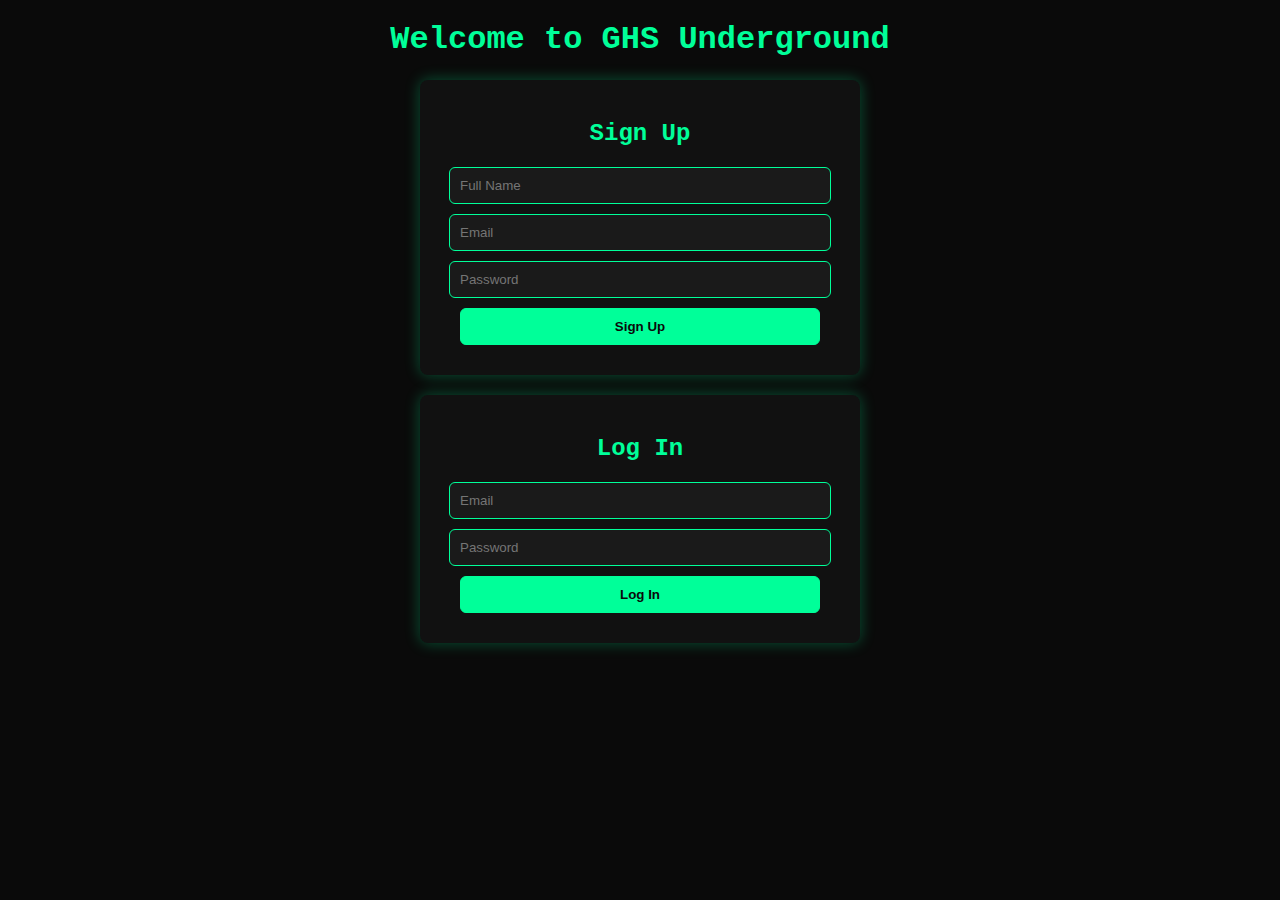
<file: index.html>
<!DOCTYPE html>
<html lang="en">
<head>
  <meta charset="UTF-8">
  <title>GHS Underground</title>
  <link rel="stylesheet" href="style.css">

  <script>
    // --- Supabase email verification redirect fix for GitHub Pages ---
    (function() {
      // If user is redirected with a Supabase hash (after email verification)
      if (window.location.hash && window.location.pathname === "/GHSUnderground/") {
        // Save the hash temporarily
        sessionStorage.setItem("supabaseAuthRedirect", window.location.hash);
        // Redirect to your callback route while preserving the token
        window.location.href = "/GHSUnderground/#/auth/callback" + window.location.hash;
      } else {
        // If hash was lost, recover it
        const saved = sessionStorage.getItem("supabaseAuthRedirect");
        if (saved && window.location.hash === "") {
          sessionStorage.removeItem("supabaseAuthRedirect");
          window.location.hash = saved;
        }
      }
    })();
  </script>
</head>
<body>
  <h1>Welcome to GHS Underground</h1>

  <section>
    <h2>Sign Up</h2>
    <form id="signup-form" onsubmit="return false;">
      <input type="text" name="full_name" placeholder="Full Name" required>
      <input type="email" name="email" placeholder="Email" required>
      <input type="password" name="password" placeholder="Password" required>
      <button type="submit">Sign Up</button>
    </form>
  </section>

  <section>
    <h2>Log In</h2>
    <form id="login-form" onsubmit="return false;">
      <input type="email" name="email" placeholder="Email" required>
      <input type="password" name="password" placeholder="Password" required>
      <button type="submit">Log In</button>
    </form>
  </section>

  <script type="module" src="script.js"></script>
</body>
</html>
</file>
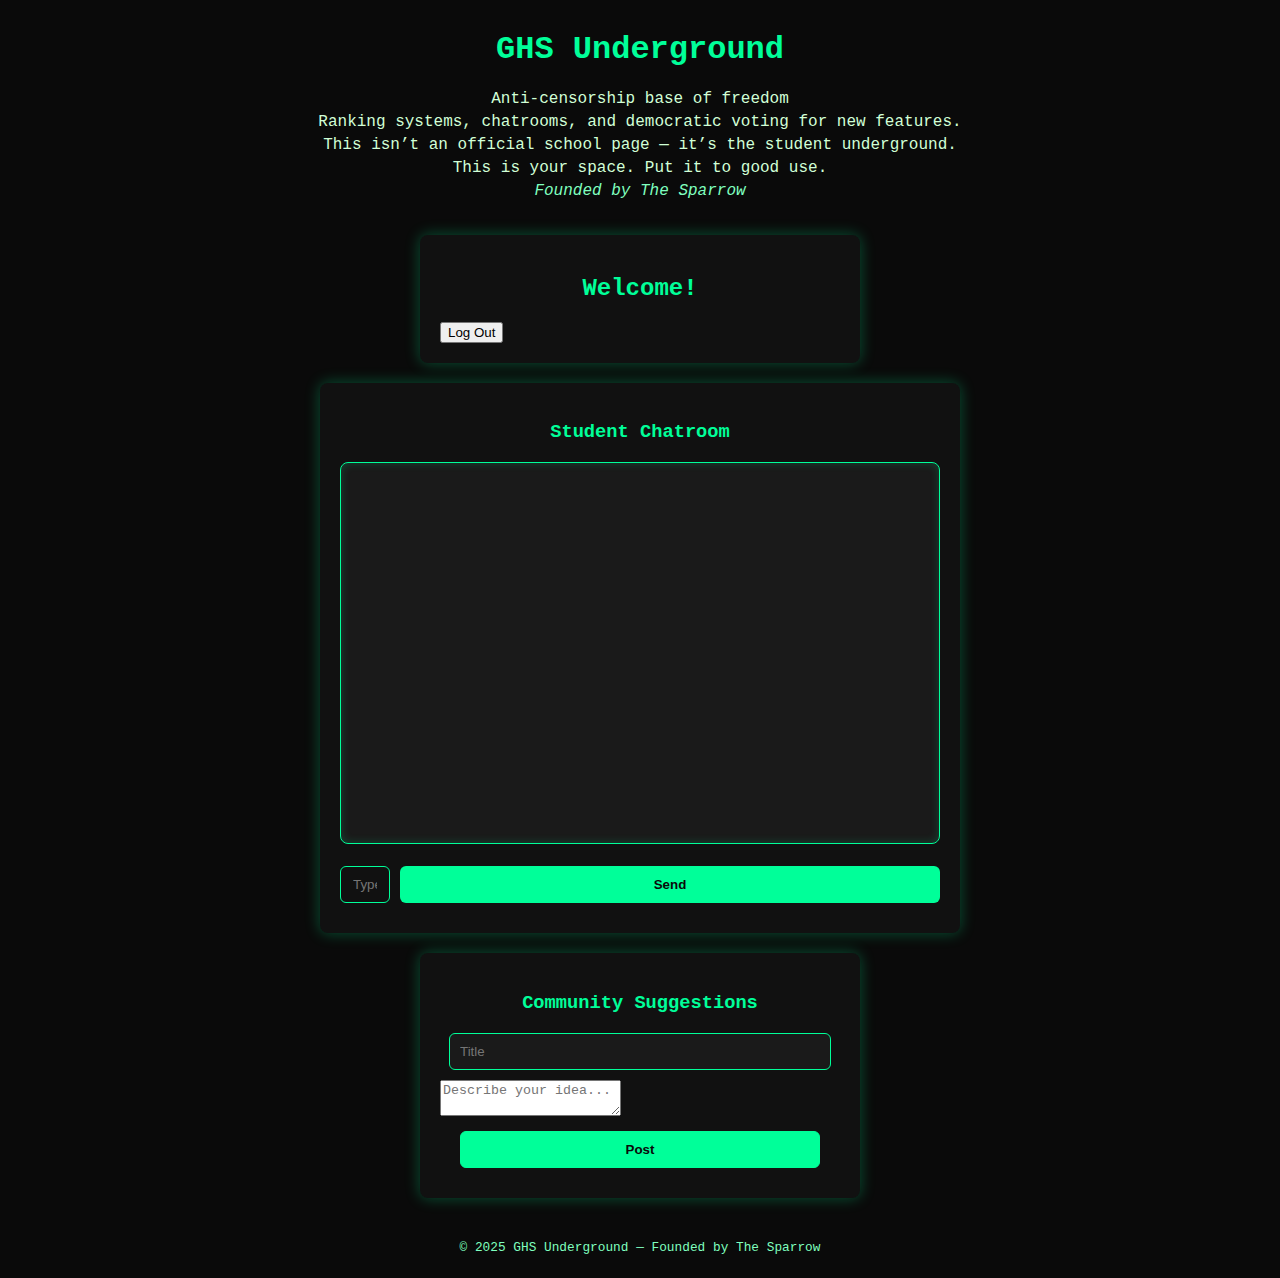
<file: dashboard.html>
<!DOCTYPE html>
<html lang="en">
<head>
  <meta charset="UTF-8">
  <title>GHS Underground - Dashboard</title>
  <link rel="stylesheet" href="style.css">
</head>
<body>
  <header>
    <h1>GHS Underground</h1>
    <div class="tagline">
      <p>Anti-censorship base of freedom</p>
      <p>Ranking systems, chatrooms, and democratic voting for new features.</p>
      <p>This isn’t an official school page — it’s the student underground.</p>
      <p>This is your space. Put it to good use.</p>
      <p class="founder">Founded by The Sparrow</p>
    </div>
  </header>

  <main>
    <!-- DASHBOARD SECTION -->
    <section class="dashboard">
      <h2 id="welcome-message">Welcome!</h2>
      <button id="logout-button">Log Out</button>
    </section>

    <!-- CHATROOM SECTION -->
    <section class="chatroom">
      <h3>Student Chatroom</h3>
      <div id="chat-container" class="chat-container"></div>
      <form id="chat-form" onsubmit="return false;">
        <input type="text" id="chat-input" placeholder="Type your message..." required>
        <button type="submit">Send</button>
      </form>
    </section>

    <!-- COMMUNITY SUGGESTIONS SECTION -->
    <section class="suggestions">
      <h3>Community Suggestions</h3>
      <form id="suggestion-form" onsubmit="return false;">
        <input type="text" id="suggestion-title" placeholder="Title" required>
        <textarea id="suggestion-content" placeholder="Describe your idea..." required></textarea>
        <button type="submit">Post</button>
      </form>
      <div id="suggestions-feed" class="suggestions-feed"></div>
    </section>
  </main>

  <footer>
    <p>&copy; 2025 GHS Underground — Founded by The Sparrow</p>
  </footer>

  <script type="module">
    import { createClient } from 'https://esm.sh/@supabase/supabase-js'

    const SUPABASE_URL = 'https://ssszglrcmlxaiwotvlsc.supabase.co'
    const SUPABASE_ANON_KEY = 'eyJhbGciOiJIUzI1NiIsInR5cCI6IkpXVCJ9.eyJpc3MiOiJzdXBhYmFzZSIsInJlZiI6InNzc3pnbHJjbWx4YWl3b3R2bHNjIiwicm9sZSI6ImFub24iLCJpYXQiOjE3NjA0MjU4NDMsImV4cCI6MjA3NjAwMTg0M30.zwWxnFEtvwWNLcNEYHRwJpTUCnrJ8bkZniOwUHJBRYQ'

    const supabase = createClient(SUPABASE_URL, SUPABASE_ANON_KEY)

    // --- AUTH ---
    let user = null

    try {
      const { data: sessionData, error: sessionError } = await supabase.auth.getSession()
      if (sessionError) console.warn("Session load error:", sessionError)
    
      user = sessionData?.session?.user
    
      if (!user) {
        const { data: userData } = await supabase.auth.getUser()
        user = userData?.user
      }
    
      if (!user) setTimeout(() => window.location.href = 'index.html', 50)
    } catch (err) {
      console.error("Auth check failed:", err)
      setTimeout(() => window.location.href = 'index.html', 50)
    }

    // --- FETCH PROFILE NAME ---
    let fullName = null
    try {
      const { data: profileData, error } = await supabase
        .from('profiles')
        .select('full_name')
        .eq('user_id', user.id)
        .single()
      if (error) console.warn("Error fetching profile:", error)
      if (profileData?.full_name) fullName = profileData.full_name
    } catch (err) {
      console.warn("Could not fetch full_name:", err)
    }
    if (!fullName) fullName = user.email
    document.getElementById('welcome-message').textContent = `Welcome, ${fullName}!`

    // --- LOGOUT ---
    document.getElementById('logout-button').addEventListener('click', async () => {
      await supabase.auth.signOut()
      window.location.href = 'index.html'
    })

    // ======================
    // CHATROOM
    // ======================
    const chatContainer = document.getElementById('chat-container')
const chatForm = document.getElementById('chat-form')
const chatInput = document.getElementById('chat-input')

// Render a single message
function renderMessage(msg) {
  const div = document.createElement('div')
  div.classList.add('chat-message')
  if (msg.user_id === user.id) div.classList.add('current-user')

  const time = new Date(msg.created_at + 'Z').toLocaleTimeString('en-GB', {
    hour: '2-digit', minute: '2-digit', timeZone: 'Europe/London'
  })

  // Build message content
  let innerHTML = ''
  if (msg.reply_to && msg.reply_to.content) {
    innerHTML += `<div class="replying-to">Replying to: "${msg.reply_to.content}"</div>`
  }
  innerHTML += `<span class="user">${msg.full_name || msg.user_id}:</span> ${msg.content} <span class="time">${time}</span>`
  innerHTML += `<div class="chat-replies" id="replies-${msg.id}"></div>`
  innerHTML += `<button class="reply-button" data-id="${msg.id}">Reply</button>`

  div.innerHTML = innerHTML
  chatContainer.appendChild(div)
  chatContainer.scrollTop = chatContainer.scrollHeight

  // Render existing replies
  if (msg.replies) {
    const repliesContainer = div.querySelector(`#replies-${msg.id}`)
    msg.replies.forEach(r => {
      const rDiv = document.createElement('div')
      rDiv.classList.add('chat-reply')
      rDiv.innerHTML = `<span class="reply-user">${r.full_name || r.user_id}:</span> ${r.content}`
      repliesContainer.appendChild(rDiv)
    })
  }

  // Reply button listener
  const replyBtn = div.querySelector('.reply-button')
  replyBtn.addEventListener('click', async () => {
    const replyText = prompt(`Reply to ${msg.full_name || msg.user_id}:`)
    if (!replyText) return

    // Insert reply into message_replies
    const { data: inserted, error } = await supabase.from('message_replies').insert([{
      message_id: msg.id,
      user_id: user.id,
      full_name: fullName,
      content: replyText
    }]).select().single()
    
    if (error) return console.error("Reply insert failed:", error)

    // Immediately render the new reply
    const repliesContainer = div.querySelector(`#replies-${msg.id}`)
    const rDiv = document.createElement('div')
    rDiv.classList.add('chat-reply')
    rDiv.innerHTML = `<span class="reply-user">${inserted.full_name || inserted.user_id}:</span> ${inserted.content}`
    repliesContainer.appendChild(rDiv)
    chatContainer.scrollTop = chatContainer.scrollHeight
  })
}

// Load messages with replies
async function loadMessages() {
  const { data, error } = await supabase
    .from('messages')
    .select(`
      *,
      reply_to:messages(id, content, full_name),
      message_replies(*)
    `)
    .order('created_at', { ascending: true })

  if (error) console.error("Error loading messages:", error)
  else data.forEach(msg => {
    msg.replies = msg.message_replies
    renderMessage(msg)
  })
}
loadMessages()

// Real-time updates for messages
const chatChannel = supabase.channel('public:messages')
  .on('postgres_changes', { event: 'INSERT', schema: 'public', table: 'messages' }, payload => renderMessage(payload.new))
  .subscribe()

// Real-time updates for replies
const replyChannel = supabase.channel('public:message_replies')
  .on('postgres_changes', { event: 'INSERT', schema: 'public', table: 'message_replies' }, payload => {
    const msgDiv = document.getElementById(`replies-${payload.new.message_id}`)
    if (!msgDiv) return // Message not yet rendered
    const rDiv = document.createElement('div')
    rDiv.classList.add('chat-reply')
    rDiv.innerHTML = `<span class="reply-user">${payload.new.full_name || payload.new.user_id}:</span> ${payload.new.content}`
    msgDiv.appendChild(rDiv)
    chatContainer.scrollTop = chatContainer.scrollHeight
  })
  .subscribe()

// Send a new message
chatForm.addEventListener('submit', async e => {
  e.preventDefault()
  const content = chatInput.value.trim()
  if (!content) return

  const { error } = await supabase.from('messages').insert([{ user_id: user.id, full_name: fullName, content }])
  if (error) console.error("Insert failed:", error)
  chatInput.value = ''
})


    // ======================
    // COMMUNITY SUGGESTIONS
    // ======================
    const suggestionsFeed = document.getElementById('suggestions-feed')
    const suggestionForm = document.getElementById('suggestion-form')
    const titleInput = document.getElementById('suggestion-title')
    const contentInput = document.getElementById('suggestion-content')

    function renderSuggestion(s) {
      const div = document.createElement('div')
      div.classList.add('suggestion')
      div.innerHTML = `
        <h4>${s.title}</h4>
        <p>${s.content}</p>
        <div class="meta">
          <span>By: ${s.full_name || 'Anonymous'}</span>
          <span>${new Date(s.created_at + 'Z').toLocaleString('en-GB')}</span>
          <button class="upvote-button" data-id="${s.id}">▲ ${s.upvotes || 0}</button>
        </div>`

      const button = div.querySelector('.upvote-button')
      button.addEventListener('click', async () => {
        const { data: existingVotes, error: selectError } = await supabase
          .from('suggestion_votes')
          .select('*')
          .eq('suggestion_id', s.id)
          .eq('user_id', user.id)
        if (selectError) return console.error("Vote check failed:", selectError)

        if (existingVotes.length > 0) {
          const { error: deleteError } = await supabase
            .from('suggestion_votes')
            .delete()
            .eq('suggestion_id', s.id)
            .eq('user_id', user.id)
          if (deleteError) return console.error("Remove vote failed:", deleteError)

          const { data: updated, error: updateError } = await supabase
            .from('suggestions')
            .update({ upvotes: s.upvotes - 1 })
            .eq('id', s.id)
            .select()
          if (!updateError && updated.length > 0) {
            s.upvotes = updated[0].upvotes
            button.textContent = `▲ ${s.upvotes}`
            sortSuggestions()
          }
        } else {
          const { data: insertData, error: insertError } = await supabase
            .from('suggestion_votes')
            .insert([{ suggestion_id: s.id, user_id: user.id }])
          if (insertError) return console.error("Vote insert failed:", insertError)

          const { data: updated, error: updateError } = await supabase
            .from('suggestions')
            .update({ upvotes: s.upvotes + 1 })
            .eq('id', s.id)
            .select()
          if (!updateError && updated.length > 0) {
            s.upvotes = updated[0].upvotes
            button.textContent = `▲ ${s.upvotes}`
            sortSuggestions()
          }
        }
      })

      suggestionsFeed.appendChild(div)
    }

    function sortSuggestions() {
      const children = Array.from(suggestionsFeed.children)
      children.sort((a, b) => {
        const aVotes = parseInt(a.querySelector('.upvote-button').textContent.replace('▲ ', ''))
        const bVotes = parseInt(b.querySelector('.upvote-button').textContent.replace('▲ ', ''))
        return bVotes - aVotes
      })
      children.forEach(c => suggestionsFeed.appendChild(c))
    }

    async function loadSuggestions() {
      const { data, error } = await supabase
        .from('suggestions')
        .select('*')
        .order('upvotes', { ascending: false })
        .order('created_at', { ascending: false })
      if (error) console.error("Error loading suggestions:", error)
      else data.forEach(renderSuggestion)
    }
    loadSuggestions()

    const suggestionsChannel = supabase.channel('public:suggestions')
      .on('postgres_changes', { event: 'INSERT', schema: 'public', table: 'suggestions' }, payload => renderSuggestion(payload.new))
      .subscribe()

    suggestionForm.addEventListener('submit', async e => {
      e.preventDefault()
      const title = titleInput.value.trim()
      const content = contentInput.value.trim()
      if (!title || !content) return
      const { error } = await supabase.from('suggestions').insert([{ user_id: user.id, full_name: fullName, title, content, upvotes: 0 }])
      if (error) console.error("Insert failed:", error)
      else { titleInput.value = ''; contentInput.value = '' }
    })
  </script>
</body>
</html>
</file>
<file: style.css>
/* ------------------ General ------------------ */
body {
  margin: 0;
  font-family: 'Courier New', Courier, monospace;
  background: #0a0a0a;
  color: #d1ffd6;
}

h1, h2, h3 {
  color: #00ff99;
  text-align: center;
}

header, footer {
  text-align: center;
  padding: 10px 0;
}

footer {
  font-size: 0.8em;
  color: #7fffbf;
}

/* ------------------ Index Page ------------------ */
section {
  background: #111;
  margin: 20px auto;
  padding: 20px;
  border-radius: 8px;
  max-width: 400px;
  box-shadow: 0 0 15px rgba(0, 255, 153, 0.3);
}

form input, form button {
  display: block;
  width: 90%;
  margin: 10px auto;
  padding: 10px;
  border-radius: 6px;
  border: 1px solid #00ff99;
  background: #1a1a1a;
  color: #d1ffd6;
}

form input:focus {
  outline: 2px solid #00ff99;
}

form button {
  background: #00ff99;
  color: #0a0a0a;
  font-weight: bold;
  cursor: pointer;
  transition: background 0.2s ease, color 0.2s ease;
}

form button:hover {
  background: #00cc77;
  color: #fff;
}

.tagline p {
  text-align: center;
  margin: 5px 0;
}

.founder {
  font-style: italic;
  color: #7fffbf;
}

/* ------------------ Dashboard Chatroom ------------------ */
.chatroom {
  background: #111;
  padding: 20px;
  margin: 20px auto;
  border-radius: 8px;
  max-width: 600px;
  box-shadow: 0 0 15px rgba(0, 255, 153, 0.3);
}

#chat-container {
  height: 350px;
  overflow-y: auto;
  padding: 15px;
  border-radius: 8px;
  background: #1a1a1a;
  border: 1px solid #00ff99;
  box-shadow: inset 0 0 10px rgba(0, 255, 153, 0.2);
}

.chat-message {
  margin-bottom: 10px;
  padding: 8px 12px;
  border-radius: 12px;
  max-width: 75%;
  color: #00ff99; /* changed from #d1ffd6 to bright neon green */
  background: #222;
  word-wrap: break-word;
  box-shadow: 0 0 3px rgba(0, 255, 153, 0.2);
}

.chat-message.current-user {
  background: #00ff99;
  color: #0a0a0a; /* keeps current user text readable */
  text-align: right;
  margin-left: auto;
  font-weight: bold;
}

.chat-message .user {
  font-weight: bold;
  color: #00ff99;
}

.chat-message .time {
  font-size: 0.75em;
  color: #7fffbf;
  margin-left: 5px;
}

#chat-form {
  display: flex;
  gap: 10px;
  margin-top: 12px;
}

#chat-input {
  flex: 1;
  padding: 10px 12px;
  border-radius: 6px;
  border: 1px solid #00ff99;
  background: #111;
  color: #d1ffd6;
}

#chat-input:focus {
  outline: 2px solid #00ff99;
  background: #1a1a1a;
}

#chat-form button {
  padding: 10px 16px;
  border: none;
  border-radius: 6px;
  background: #00ff99;
  color: #0a0a0a;
  font-weight: bold;
  cursor: pointer;
  transition: background 0.2s ease, color 0.2s ease;
}

#chat-form button:hover {
  background: #00cc77;
  color: #fff;
}
</file>
